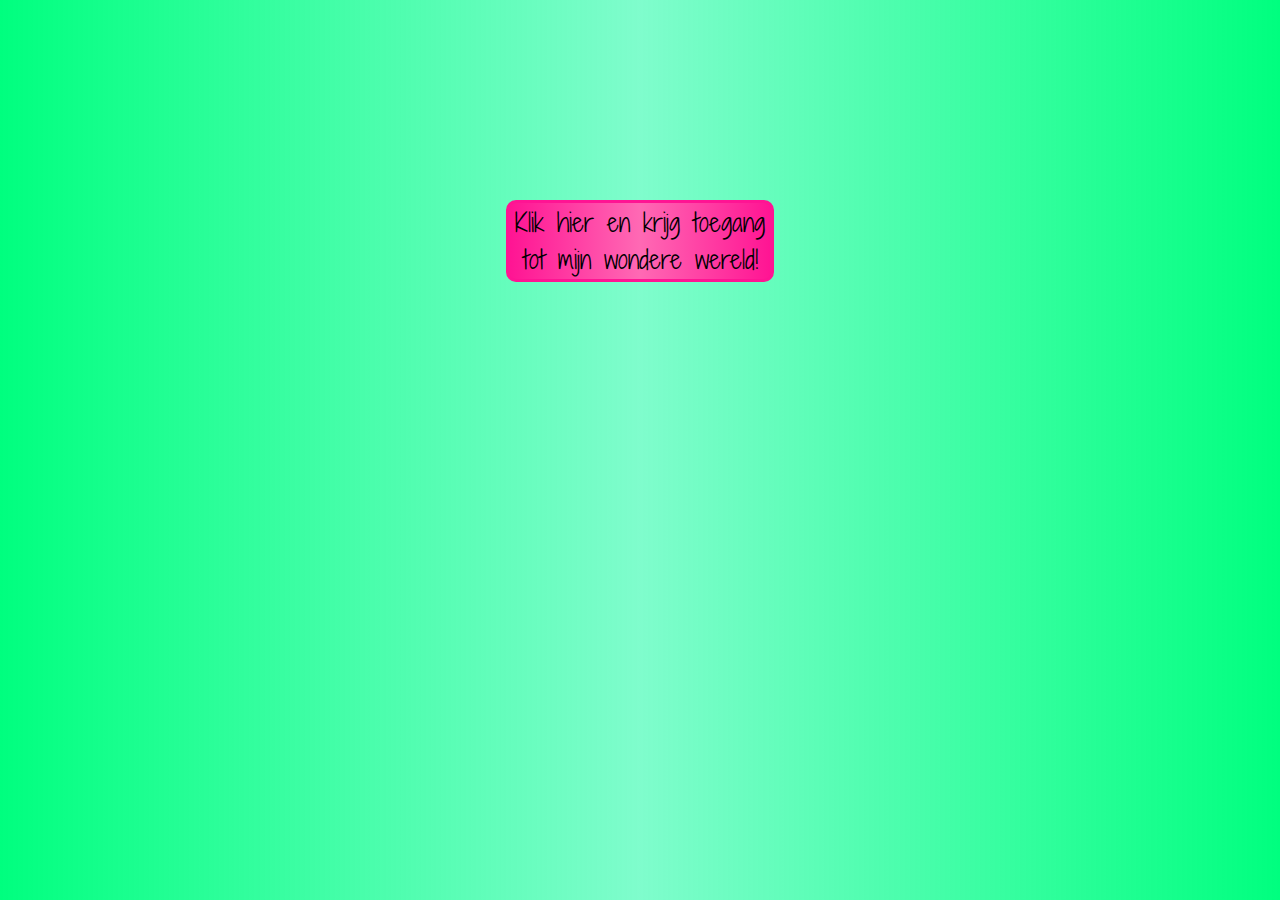
<file: index.html>
<!doctype html>
<html>
			<head>
						<title>Website</title>
						<link rel="stylesheet" type="text/css" href="reset.css">
						<link rel="stylesheet" type="text/css" href="PortfolioWebsite.css">
						<link rel="stylesheet" type="text/css" href="index.html">
						<link rel="stylesheet" type="text/css" href="PortfolioWebsitePortfolio.html">
						<link rel="stylesheet" type="text/css" href="PortfolioWebsiteContact.html">
						<link href='https://fonts.googleapis.com/css?family=Shadows+Into+Light+Two' rel='stylesheet' type='text/css'>
						<meta charset="utf-8">
			</head>
			<body>
				    <button id="knop">
									Klik hier en krijg toegang<br>tot mijn wondere wereld!
						</button>
						<main id="main">
									<h1>
												Welkom in de wondere wereld van een designer! Kijk rustig rond en ontspan!
									</h1>
									<div id="navigatie">
												<nav>
															<a href="index.html">Home</a>
															<a href="PortfolioWebsitePortfolio.html">Portfolio</a>
															<a href="PortfolioWebsiteContact.html">Contact</a>
												</nav>
												<div class="kadernavigatie" id="kadernavigatie"></div>
									</div>
									<div id="voorstelling">
												<div class="Eva"><img src="Eva.jpg" id="Eva"></div>
												<p>
															Hallo daar! Wees welgekomen op mijn persoonlijke portfoliowebsite. Ik ben Eva Lasters, 20 jaar oud,
															en studente Grafische en Digitale Media aan de AP Hogeschool in Antwerpen. Ik hou ervan om websites en grafische producten te ontwerpen, en ben hier dan ook dagelijks mee bezig.
															Op deze website kan je een deel van mijn werken bewonderen. Indien dit echter niet volstaat, aarzel dan niet om contact op te nemen!
												</p>
									</div>
						</main>
						<script src="PortfolioWebsite.js"></script>
			</body>
</html>
</file>
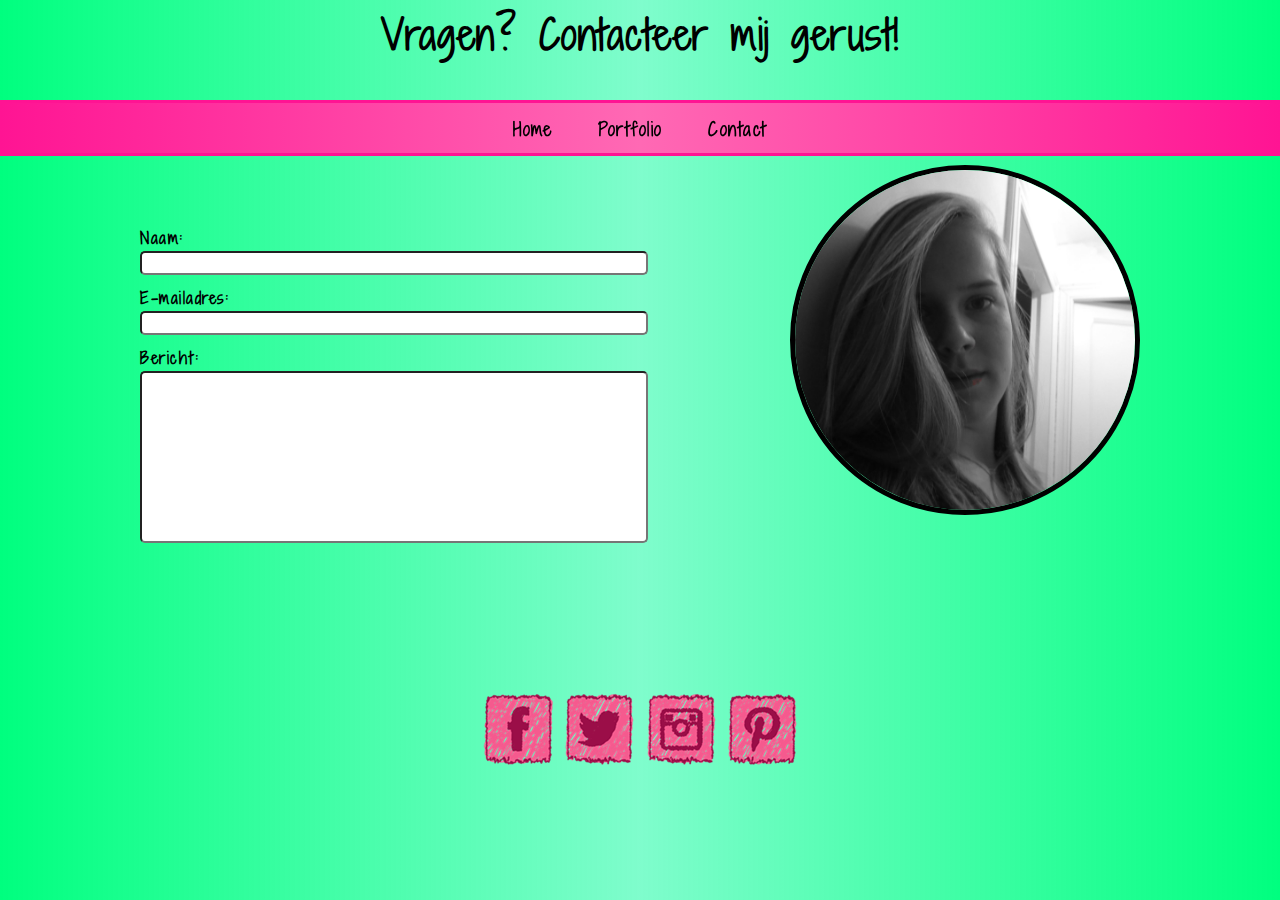
<file: PortfolioWebsiteContact.html>
<!doctype html>
<html>
			<head>
						<title>Website</title>
						<link rel="stylesheet" type="text/css" href="reset.css">
						<link rel="stylesheet" type="text/css" href="PortfolioWebsite.css">
						<link rel="stylesheet" type="text/css" href="index.html">
						<link rel="stylesheet" type="text/css" href="PortfolioWebsitePortfolio.html">
						<link rel="stylesheet" type="text/css" href="PortfolioWebsiteContact.html">
						<link href='https://fonts.googleapis.com/css?family=Shadows+Into+Light+Two' rel='stylesheet' type='text/css'>
						<meta charset="utf-8">
			</head>
			<body id="niethome">
						<button id="knop">
									Klik hier en krijg toegang<br>tot mijn wondere wereld!
						</button>
						<main id="main">
									<h1>
												Vragen? Contacteer mij gerust!
									</h1>
									<div id="navigatie">
												<nav>
															<a href="index.html">Home</a>
															<a href="PortfolioWebsitePortfolio.html">Portfolio</a>
															<a href="PortfolioWebsiteContact.html">Contact</a>
												</nav>
												<div class="kadernavigatie" id="kadernavigatie"></div>
									</div>
									<div id="voorstellingcontact">
												<div class="Evacontact"><img src="Eva.jpg" id="Evacontact"></div>
												<div class="insturen">
															<label for="naam">Naam:</label>
															<input type="text" name= "naam">
															<label for="emailadres">E-mailadres:</label>
															<input type="email" name="email">
															<label for="bericht">Bericht:</label>
															<input type="text" name= "Bericht" class="bericht">
												</div>
												<div class="pictogrammen">
															<a href="https://www.facebook.com/EvaLastersDesign/" class="facebook"><img src="Facebook.png"></a>
															<a href="https://twitter.com/LastersEva" class="twitter"><img src="Twitter.png"></a>
															<a href="https://www.instagram.com/evalasters/" class="instagram"><img src="Instagram.png"></a>
															<a href="https://www.pinterest.com/s090898/" class="pinterest"><img src="Pinterest.png"></a>
												</div>
									</div>
						</main>
						<script src="PortfolioWebsite.js"></script>
			</body>
</html>
</file>
<file: PortfolioWebsite.css>
body {
			background: linear-gradient(to right, rgb(0,255,127) 0%, rgba(0,250,154,0.5) 50%, rgb(0,255,127) 100%);
			width: 100%;
			text-align: center;
			letter-spacing: 1.5px;
			font-weight: bold;
			color: black;
			font-family: 'Shadows Into Light Two', cursive;
}

button {
			margin: 200px auto;
			font-size: 25px;
			border-radius: 10px;
			color: black;
			font-family: 'Shadows Into Light Two', cursive;
			background: linear-gradient(to right, deeppink 0%, hotpink 50%, deeppink 100%);
			border: 3px solid deeppink;
}

main {
			display: none;
}

#niethome button {
			display: none;
}

#niethome main {
			display: block;
}

h1 {
			font-size: 2.5em;
			margin: 15px auto 10px auto;
}

nav {
			position: fixed;
		  width: 100%;
		  top: 100px;
		  padding: 20px;
		  padding-left: 0px;
		  z-index: 20;
		  word-spacing: 2em;
		  font-size: 1.1em;
}

.kadernavigatie {
		  position: fixed;
		  width: 100%;
		  text-align: center;
		  border: 3px solid deeppink;
		  border-left: 0px;
		  border-right: 0px;
			background: linear-gradient(to right, deeppink 0%, hotpink 50%, deeppink 100%);
		  top: 100px;
		  height: 50px;
		  z-index: 10;
}

a {
			color: black;
			text-decoration: none;
}

.Eva {
			box-sizing: border-box;
			border: 5px solid black;
			width: 35%;
			height: 35%;
			border-radius: 50%;
			float: left;
			margin: 100px auto;
			text-align: center;
}

#voorstelling {
			box-sizing: border-box;
		  width: 80%;
			margin: 0% auto;
			text-align: center;
}

#Eva {
			width: 100%;
			height: 100%;
			border-radius: 50%;
			float: left;
			text-align: center;
}

#voorstelling p {
			float: right;
			width: 35%;
			margin: 20% 20% 0% 0%;
			text-align: justify;
			word-spacing: 0.15em;
			line-height: 1.25em;
}

h2 {
			margin: 110px auto -125px auto;
			font-size: 1.75em;
			text-decoration: underline;
			display: block;
			clear: both;
}

#werken {
			box-sizing: border-box;
		  width: 1200px;
			margin: 150px auto 25px auto;
			text-align: center;
}

.circle {
		  box-sizing: border-box;
		  border: 5px solid black;
		  width: 220px;
		  height: 220px;
		  border-radius: 15%;
		  float: left;
		  margin-right: 20px;
		  margin-bottom: 100px;
			text-align: center;
}

.circle img {
			width: auto;
			height: 210px;
			border-radius: 12.5%;
}

.onzichtbaar {
			display: none;
}

.zichtbaar {
			display: block;
			width: 900px;
			height: auto;
			margin: -25px auto;
			text-align: center;
}

.circle h2 {
			margin: 25px auto;
}

.Evacontact {
			box-sizing: border-box;
			border: 5px solid black;
			width: 350px;
			height: 350px;
			border-radius: 50%;
			float: right;
			margin: 100px auto;
			text-align: center;
}

#voorstellingcontact {
			box-sizing: border-box;
		  width: 1000px;
			margin: 0px auto 25px auto;
}

#Evacontact {
			width: 340px;
			height: 340px;
			border-radius: 50%;
			float: right;
}

#voorstellingcontact p {
			float: left;
			width: 700px;
			margin-top: 150px;
			text-align: justify;
			word-spacing: 0.15em;
			line-height: 1.25em;
			clear: none;
}

.insturen {
		  margin: 150px auto;
			float: left;
			text-align: left;
}

label  {
		  display: block;
		  font-size: 1em;
		  line-height: 1em;
			margin: 5px auto;
			margin-top: 15px;
}

input {
		  border-radius: 5px;
			width: 500px;
		  padding-top: 0.5%;
		  padding-bottom: 0.5%;
}

.bericht {
		  padding-bottom: 150px;
}

.pictogrammen {
			clear: both;
}

.facebook {
		  display: inline;
}

.twitter {
		  display: inline;
}

.instagram {
		  display: inline;
}

.pinterest {
		  display: inline;
}

@media (max-width: 710px){
      h1 {
          font-size: 1.5em;
      }
}

@media (max-width: 680px){
      .Eva, #Eva {
          display: none;;
      }
			#voorstelling p {
						float: none;
						width: 100%;
						margin-top: 25%;
			}
}

@media (max-width: 500px){
			#voorstelling p {
						margin-top: 35%;
			}
}

@media (max-width: 450px){
      nav {
				word-spacing: 1em;
      }
}

@media (max-width: 350px){
      nav {
				word-spacing: 0.5em;
      }
}
</file>
